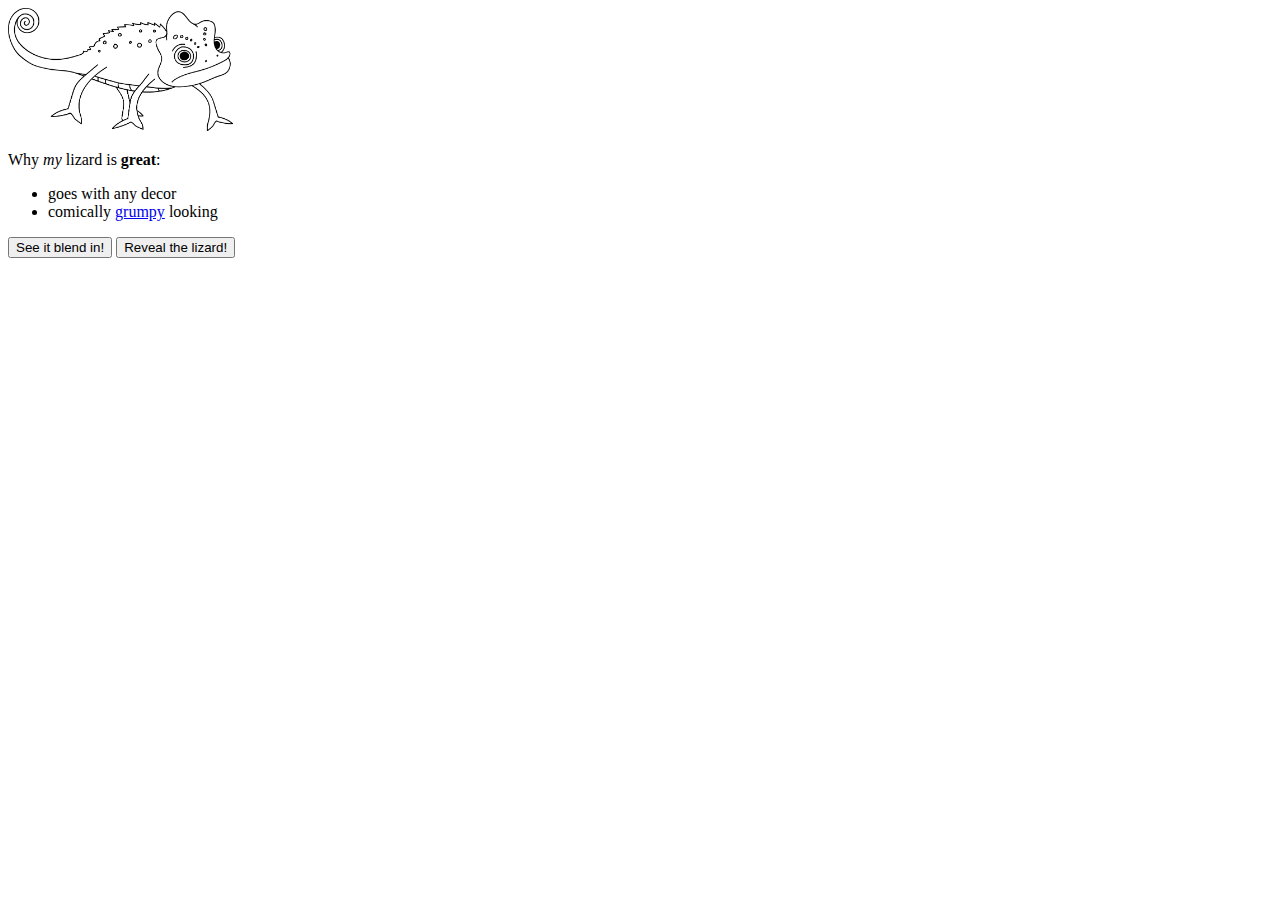
<file: web_dev/chameleon/index.html>
<!DOCTYPE html>
<html>
<head>
  <title>About My Pet</title>
  <link rel="stylesheet" href="style.css">
</head>
<body>
  <div id="about-my-pet">
    <img id="lizard-photo" src="chameleon.png">
    <p>Why <em>my</em> lizard is <strong>great</strong>:</p>
    <ul>
      <li>goes with any decor</li>
      <li>comically <a href="http://grumpy.com">grumpy</a> looking</li>
    </ul>
    <button>See it blend in!</button>
    <button>Reveal the lizard!</button>
  </div>
  <script src="script.js"></script>
</body>
</html>
</file>
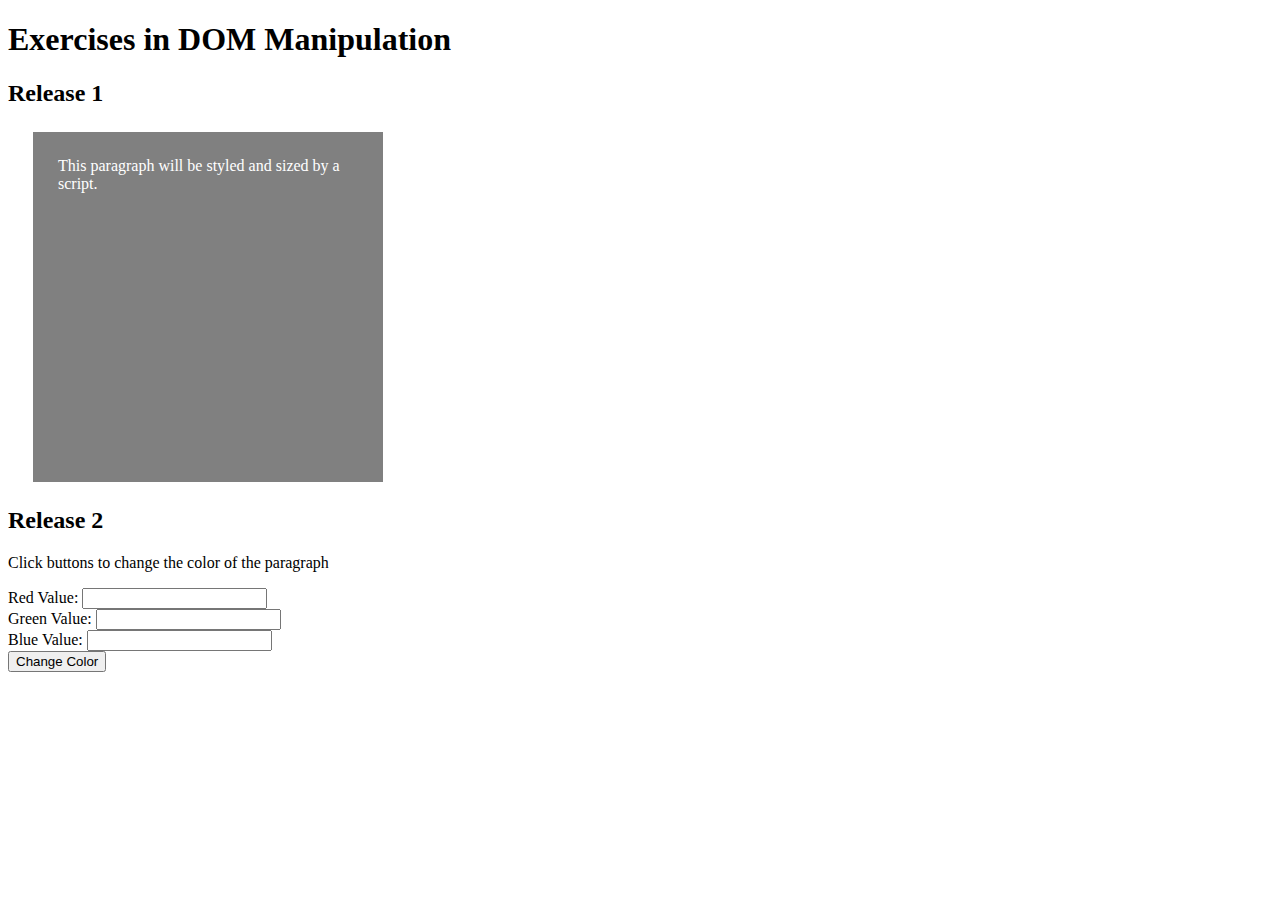
<file: web_dev/client_side_js/index.html>
<!DOCTYPE html>
<html lang="en">
<head>
  <meta charset="UTF-8">
  <title>MPS 9.2</title>
</head>
<body>
  <div>
    <h1>Exercises in DOM Manipulation</h1>
    <h2>Release 1 </h2>
    <p>This paragraph will be styled and sized by a script.</p>
    <h2>Release 2</h2>
    <p>Click buttons to change the color of the paragraph</p>
      <label>Red Value: <input id="redVal" type="text" /></label><br />
      <label>Green Value: <input id="greenVal" type="text" /></label><br />
      <label>Blue Value: <input id="blueVal" type="text" /></label><br />
      <button id="changeColor">Change Color</button>    
  </div>
  <script src="script.js"></script>
</body>
</html>
</file>
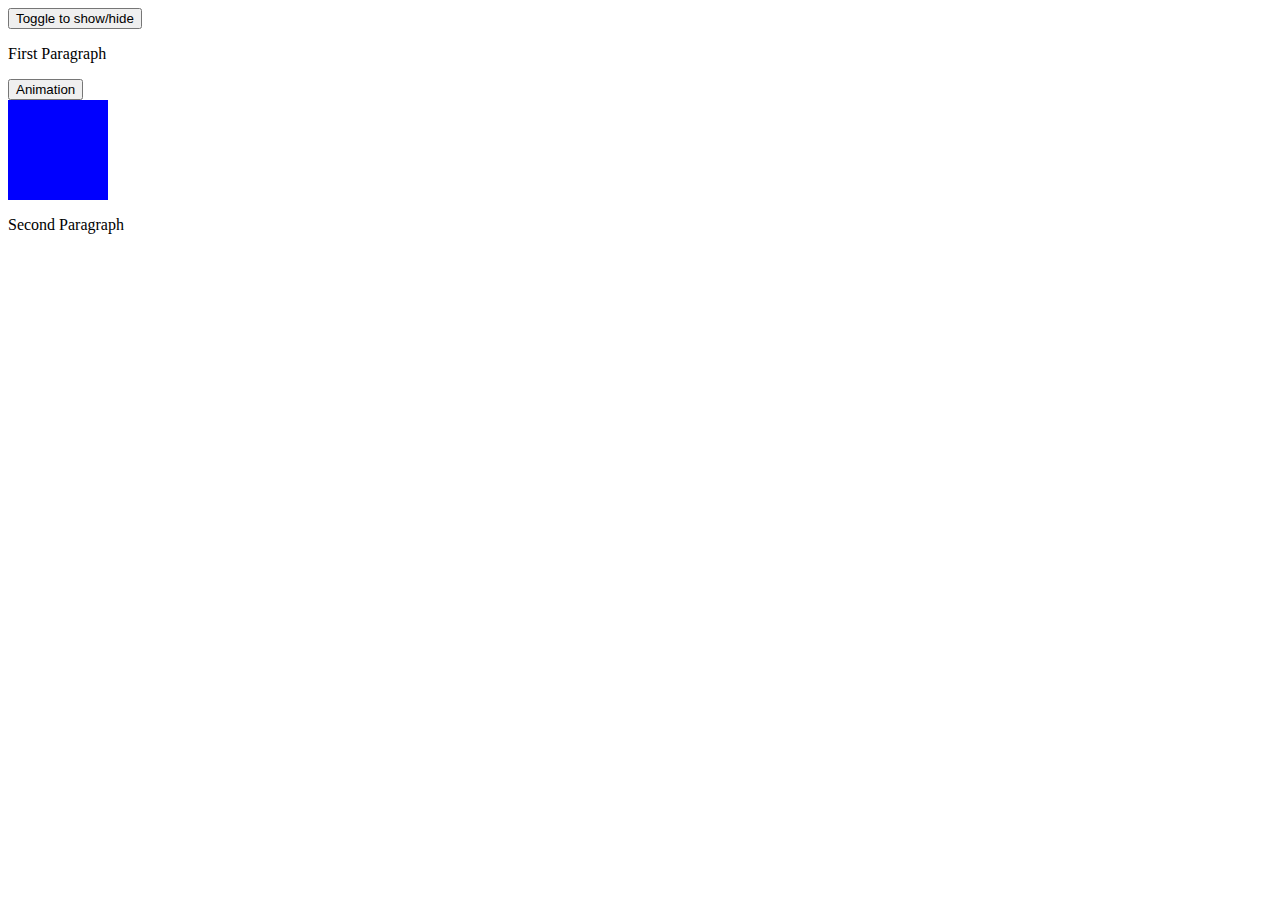
<file: web_dev/jquery/index.html>
<!doctype html>
<html>
<head>
    <meta charset="utf-8">
    <link rel="stylesheet" type="text/css" href="styles.css"/>
    <script src="https://ajax.googleapis.com/ajax/libs/jquery/1.12.2/jquery.min.js"></script>
    <script src="jquery.js"></script>
    <title>My Page</title>
</head>
<body>
    <div>
        <button class="toggleShow">Toggle to show/hide</button>
        <p class="1stP">First Paragraph</p>
    </div>

    <button class="animate">Animation</button>

    <div class="colorBox">
    </div>
    
    <div>
       <p class="2ndP">Second Paragraph</p> 
    </div>
</body>
</html>
</file>
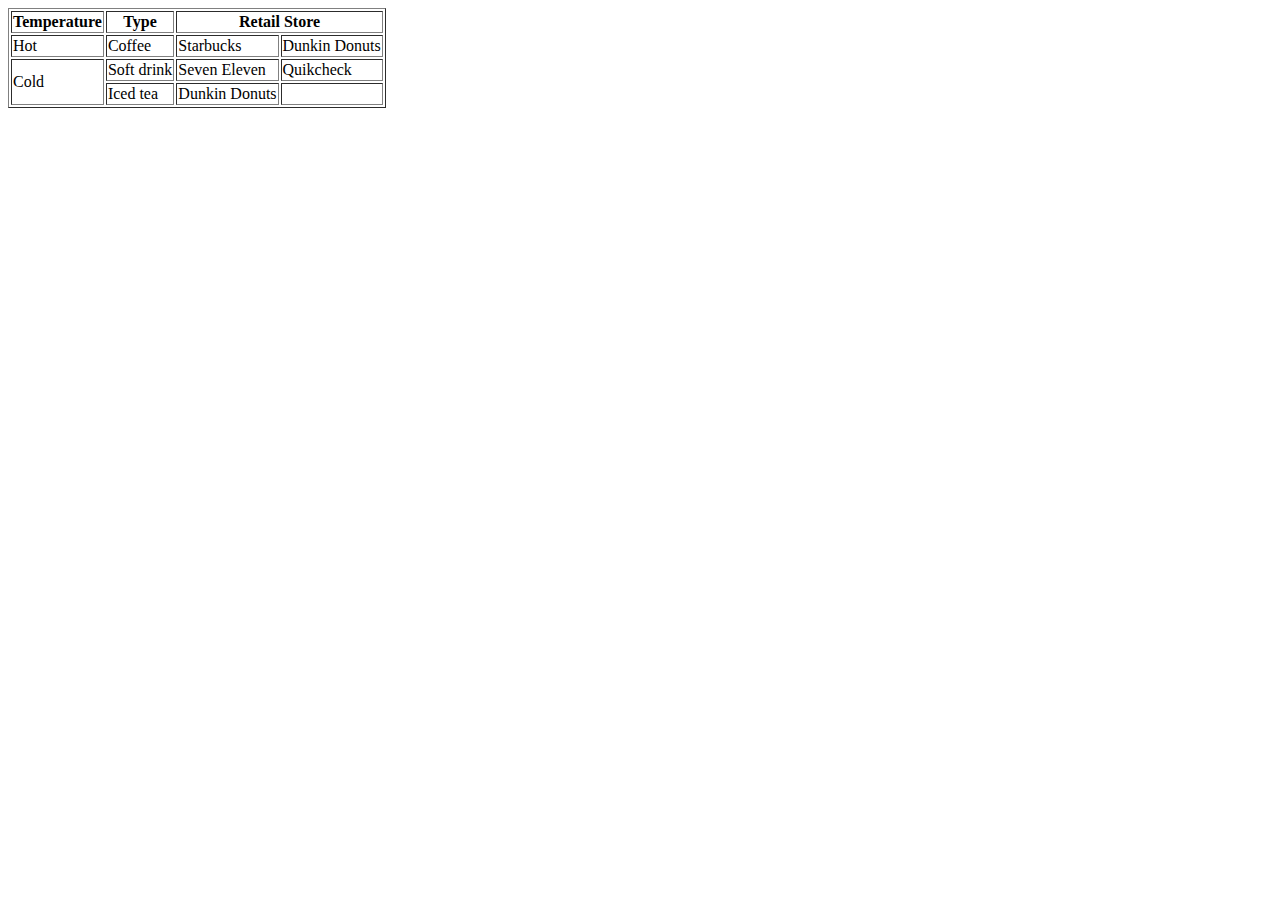
<file: html/table-practice.html>
<!DOCTYPE html>
<html>
<head>
	<title>Favorite Drinks</title>
</head>
<body>
	<table border=1>
		<tr>
			<th>Temperature</th>
			<th>Type</th>
			<th colspan="2">Retail Store</th>
		</tr>
		<tr>
			<td>Hot</td>
			<td>Coffee</td>
			<td>Starbucks</td>
			<td>Dunkin Donuts</td>
		</tr>
		<tr>
			<td rowspan="2">Cold</td>
			<td>Soft drink</td>
			<td>Seven Eleven</td>
			<td>Quikcheck</td>
		</tr>
		<tr>
			<td>Iced tea</td>
			<td>Dunkin Donuts</td>
			<td>&nbsp;</td>
		</tr>
	</table>
</body>
</html>
</file>
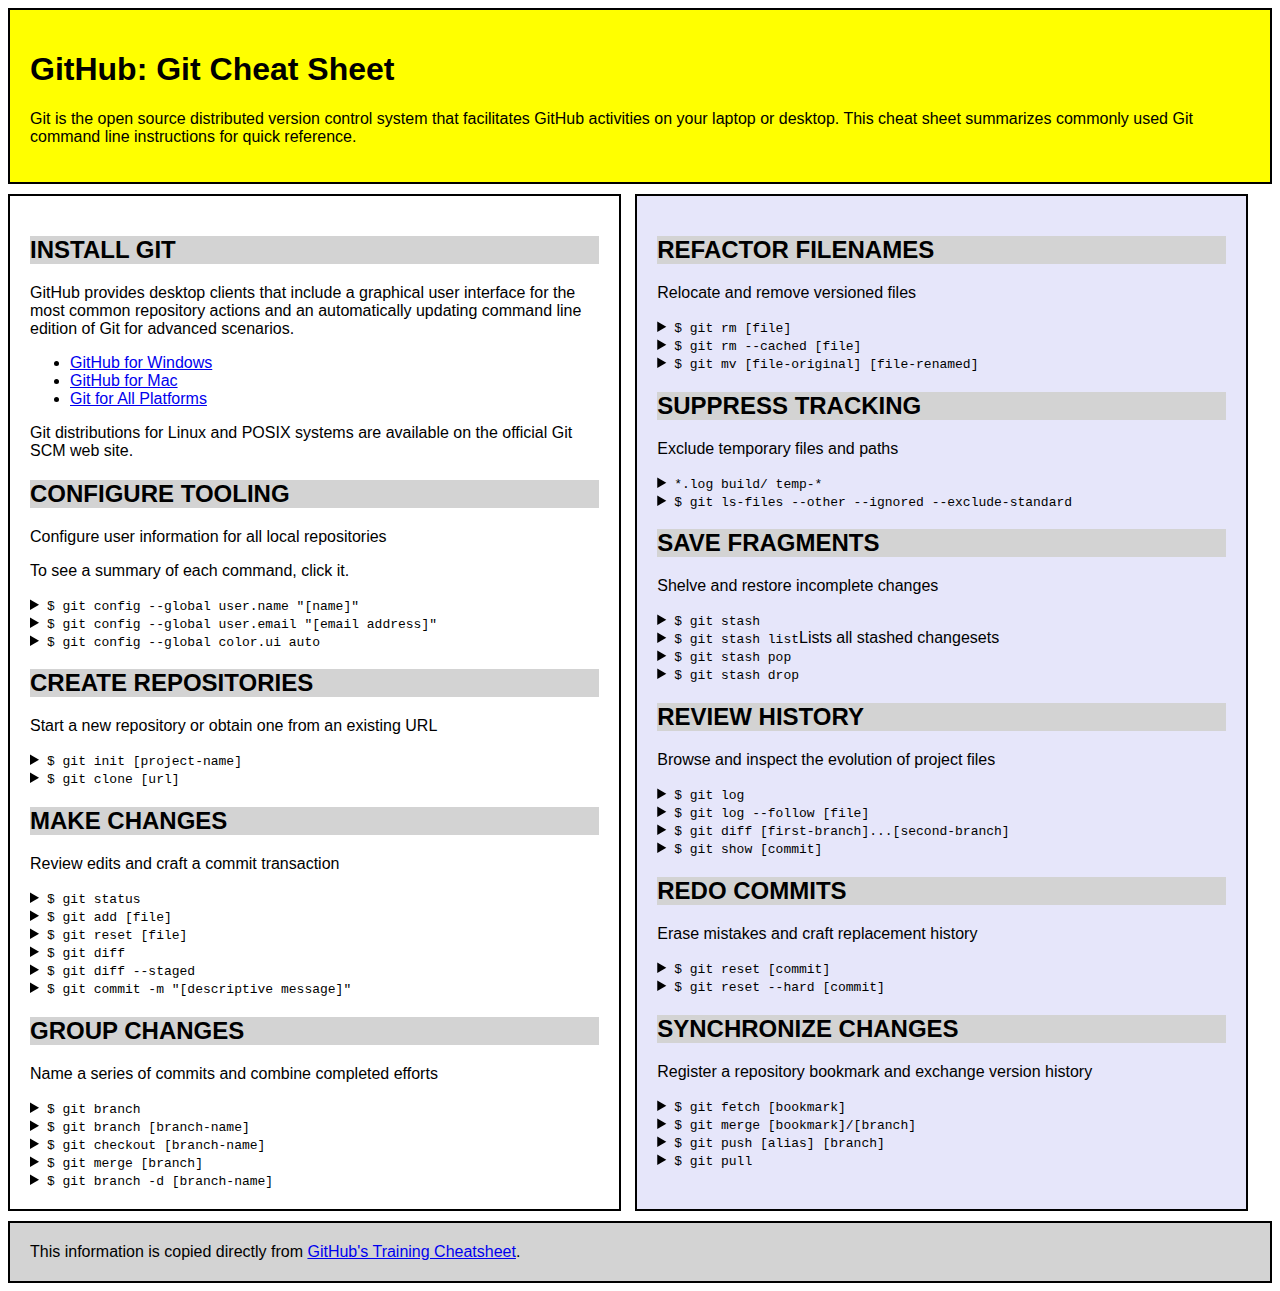
<file: css/gps/gps2-1.html>
<!--
Write your names here:
1. Daniel Yoon
2. Garrett Bernstein
We spent [0.8] hours on this challenge.
-->

<!-- This challenge uses HTML5 syntax that may not be available in all browsers (It works in Chrome and Safari, from my testing. (<details> and<summary>). -->

<!DOCTYPE html>
<html lang="en">
  <head>
    <meta charset="UTF-8">
    <link rel="stylesheet" href="gps2-1.css" type="text/css">  <!-- Insert a link to the stylesheet here -->
    <title>Git Cheat Sheet</title>
  </head>

  <body>
    <header>
      <h1>GitHub: Git Cheat Sheet</h1>
      <p>Git is the open source distributed version control system that
        facilitates GitHub activities on your laptop or desktop.
        This cheat sheet summarizes commonly used Git command line
        instructions for quick reference.</p>
    </header>

    <section class="column-1">
      <article>
        <h2>INSTALL GIT</h2>
        <p>GitHub provides desktop clients that include a graphical user
        interface for the most common repository actions and an automatically
        updating command line edition of Git for advanced scenarios.</p>
        <ul>
          <li><a href="https://windows.github.com">GitHub for Windows</a></li>
          <li><a href="https://mac.github.com">GitHub for Mac</a></li>
          <li><a href="http://git-scm.com">Git for All Platforms</a></li>
        </ul>

        Git distributions for Linux and POSIX systems are available on the
        official Git SCM web site.
      </article>

      <article>
        <h2>CONFIGURE TOOLING</h2>
        <p>Configure user information for all local repositories</p>
        <p> To see a summary of each command, click it.</p>

        <details>
          <summary><code>$ git config --global user.name "[name]"</code></summary>
          <p>Sets the name you want attached to your commit transactions</p>
        </details>

        <details>
          <summary><code>$ git config --global user.email "[email address]"</code></summary>
          <p>Sets the email you want atached to your commit transactions</p>
        </details>

        <details>
          <summary><code>$ git config --global color.ui auto</code></summary>
          <p>Enables helpful colorization of command line output</p>
        </details>
      </article>

      <article>
        <h2>CREATE REPOSITORIES</h2>
        <p>Start a new repository or obtain one from an existing URL</p>

        <details>
          <summary><code>$ git init [project-name]</code></summary>
          <p>Creates a new local repository with the specified name</p>
        </details>

        <details>
          <summary><code>$ git clone [url]</code></summary>
          <p>Downloads a project and its entire version history</p>
        </details>
      </article>

      <article>
        <h2>MAKE CHANGES</h2>
        <p>Review edits and craft a commit transaction</p>

        <details>
          <summary><code>$ git status</code></summary>
          <p>Lists all new or modified files to be committed</p>
        </details>

        <details>
          <summary><code>$ git add [file]</code></summary>
          <p>Snapshots the file in preparation for versioning</p>
        </details>

        <details>
          <summary><code>$ git reset [file]</code></summary>
          <p>Unstages the file, but preserve its contents</p>
        </details>

        <details>
          <summary><code>$ git diff</code></summary>
          <p>Shows file differences not yet staged</p>
        </details>

        <details>
          <summary><code>$ git diff --staged</code></summary>
          <p>Shows file differences between staging and the last file version</p>
        </details>

        <details>
          <summary><code>$ git commit -m "[descriptive message]"</code></summary>
          <p>Records file snapshots permanently in version history</p>
        </details>
      </article>

      <article>
        <h2>GROUP CHANGES</h2>
        <p>Name a series of commits and combine completed efforts</p>

        <details>
          <summary><code>$ git branch</code></summary>
          <p>Lists all local branches in the current repository</p>
        </details>

        <details>
          <summary><code>$ git branch [branch-name]</code></summary>
          <p>Creates a new branch</p>
        </details>

        <details>
          <summary><code>$ git checkout [branch-name]</code></summary>
          <p>Switches to the specified branch and updates the working directory</p>
        </details>

        <details>
          <summary><code>$ git merge [branch]</code></summary>
          <p>Combines the specified branch’s history into the current branch</p>
        </details>

        <details>
          <summary><code>$ git branch -d [branch-name]</code></summary>
          <p>Deletes the specified branch</p>
        </details>
      </article>
    </section>

    <section class="column-2">
      <article>
        <h2>REFACTOR FILENAMES</h2>
        <p>Relocate and remove versioned files</p>

        <details>
          <summary><code>$ git rm [file]</code></summary>
          <p>Deletes the file from the working directory and stages the deletion</p>
        </details>

        <details>
          <summary><code>$ git rm --cached [file]</code></summary>
          <p>Removes the file from version control but preserves the file locally</p>
        </details>

        <details>
          <summary><code>$ git mv [file-original] [file-renamed]</code></summary>
          <p>Changes the file name and prepares it for commit</p>
        </details>
      </article>

      <article>
        <h2>SUPPRESS TRACKING</h2>
        <p>Exclude temporary files and paths</p>

        <details>
          <summary><code>*.log
                    build/
                    temp-*
          </code></summary>
          <p>A text file named .gitignore suppresses accidental versioning of files and paths matching the specified paterns</p>
        </details>

        <details>
          <summary><code>$ git ls-files --other --ignored --exclude-standard</code></summary>
          <p>Lists all ignored files in this project</p>
        </details>
      </article>

      <article>
        <h2>SAVE FRAGMENTS</h2>
        <p>Shelve and restore incomplete changes</p>

        <details>
          <summary><code>$ git stash</code></summary>
          <p>Temporarily stores all modified tracked files</p>
        </details>

        <details>
          <summary><code>$ git stash list</code>Lists all stashed changesets</summary>
          <p></p>
        </details>

        <details>
          <summary><code>$ git stash pop</code></summary>
          <p>Restores the most recently stashed files</p>
        </details>

        <details>
          <summary><code>$ git stash drop</code></summary>
          <p>Discards the most recently stashed changeset</p>
        </details>

      </article>

      <article>
        <h2>REVIEW HISTORY</h2>
        <p>Browse and inspect the evolution of project files</p>

        <details>
          <summary><code>$ git log</code></summary>
          <p>Lists version history for the current branch</p>
        </details>

        <details>
          <summary><code>$ git log --follow [file]</code></summary>
          <p>Lists version history for a file, including renames</p>
        </details>

        <details>
          <summary><code>$ git diff [first-branch]...[second-branch]</code></summary>
          <p>Shows content differences between two branches</p>
        </details>

        <details>
          <summary><code>$ git show [commit]</code></summary>
          <p>Outputs metadata and content changes of the specified commit</p>
        </details>
      </article>

      <article>
        <h2>REDO COMMITS</h2>
        <p>Erase mistakes and craft replacement history</p>

        <details>
          <summary><code>$ git reset [commit]</code></summary>
          <p>Undoes all commits after [commit], preserving changes locally</p>
        </details>

        <details>
          <summary><code>$ git reset --hard [commit]</code></summary>
          <p>Discards all history and changes back to the specified commit</p>
        </details>
      </article>

      <article>
        <h2>SYNCHRONIZE CHANGES</h2>
        <p>Register a repository bookmark and exchange version history</p>

        <details>
          <summary><code>$ git fetch [bookmark]</code></summary>
          <p>Downloads all history from the repository bookmark</p>
        </details>

        <details>
          <summary><code>$ git merge [bookmark]/[branch]</code></summary>
          <p>Combines bookmark’s branch into current local branch</p>
        </details>

        <details>
          <summary><code>$ git push [alias] [branch]</code></summary>
          <p>Uploads all local branch commits to GitHub</p>
        </details>

        <details>
          <summary><code>$ git pull</code></summary>
          <p>Downloads bookmark history and incorporates changes</p>
        </details>
      </article>
    </section>

    <footer>
      This information is copied directly from <a href="https://training.github.com/kit/downloads/github-git-cheat-sheet.pdf">GitHub's Training Cheatsheet</a>.
    </footer>
  <!-- Reflect: I felt more confident with CSS positioning because it was more flexible and tangible. I have previously taken some free courses on CSS and competencies in general was pretty susceptive. -->
  </body>
</html>
</file>
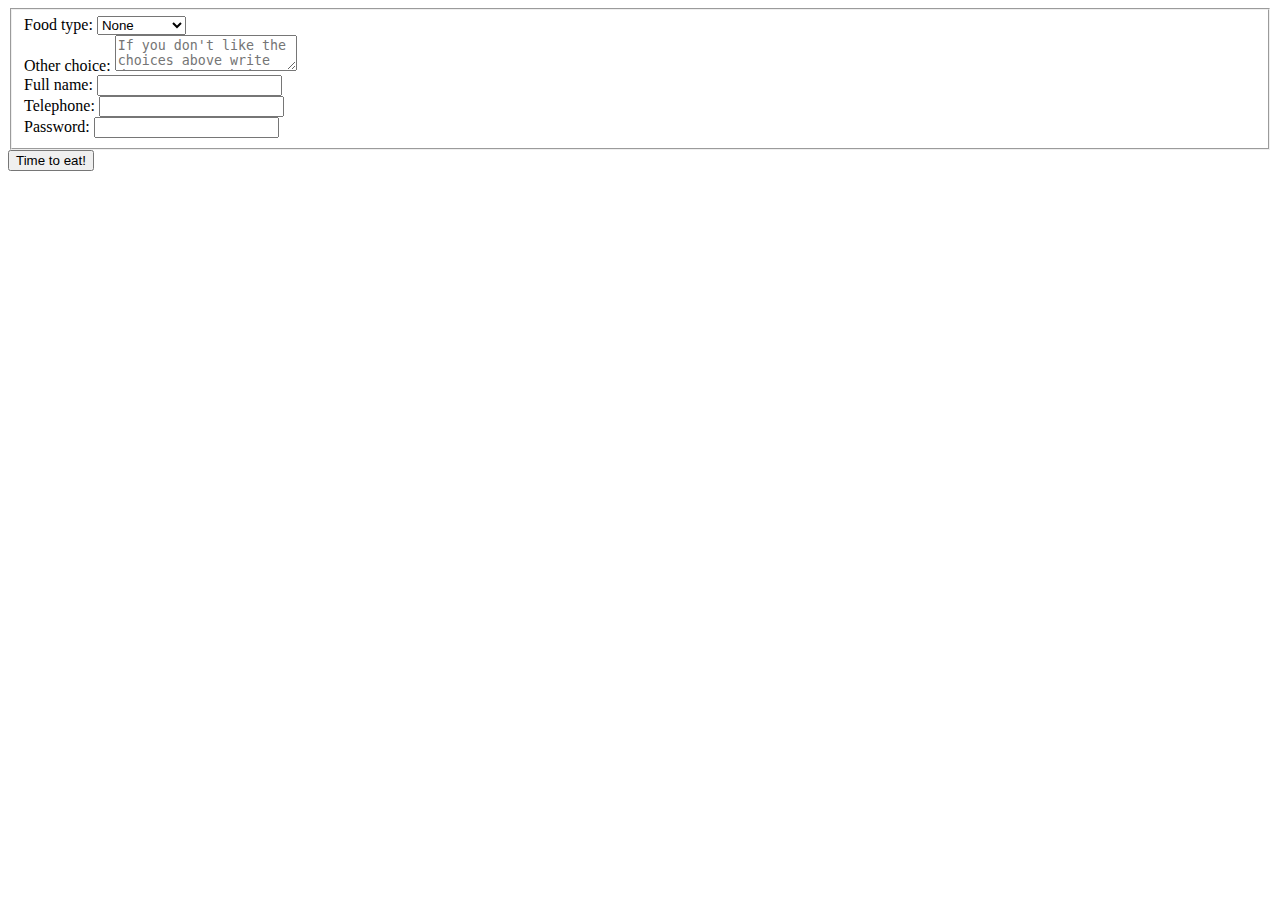
<file: html/forms/practice_form.html>
<!DOCTYPE html>
<html>
<head>
	<title>Practice form</title>
</head>
<body>
	<form name="success-form" action="./success.html" method="post">
		<fieldset>
			<div>      
				<label>Food type:</label>
				<select name="food-choice">
			        <option value="none">None</option>
			        <option value="pizza">Pizza</option>
			        <option value="hamburger">Hamburger</option>
			        <option value="salad">Salad</option>
			        <option value="burrito">Burrito</option>
      			</select>
  			</div>
  			<div>
  				<label>Other choice:</label>
  				<textarea name="choice" placeholder="If you don't like the choices above write down another choice"></textarea>
  			</div>
		    <div>
		      <label>Full name:</label>
		      <input type="text" name="fullname">
		    </div>

		    <div>
		      <label>Telephone:</label>
		      <input type="tel" name="telephone">
		    </div>

		    <div>
		      <label>Password:</label>
		      <input type="password" name="password">
		    </div>
		</fieldset>
		<button type="submit">Time to eat!</button>
	</form>
</body>
</html>
</file>
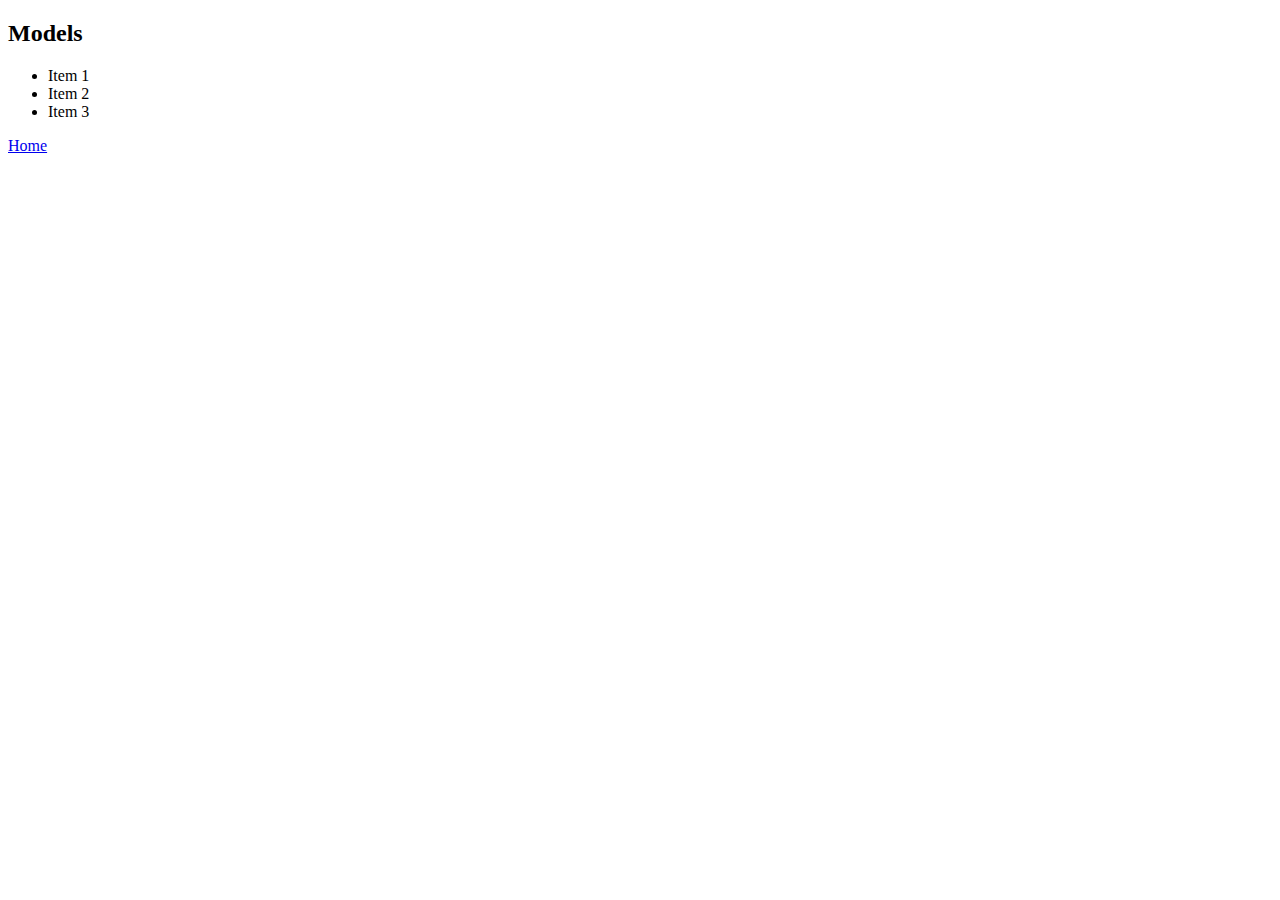
<file: html/moon_bootz/product_details.html>
<!DOCTYPE html>
<html>
<head>
	<title>Product Details</title>
</head>
<body>
	<h2>Models</h2>
		<ul>
			<li>Item 1</li>
			<li>Item 2</li>
			<li>Item 3</li>
		</ul>
			<footer>
		<a href="index.html">Home</a>
	</footer>
</body>
</html>
</file>
<file: web_dev/chameleon/style.css>
#lizard-photo {
  width: 225px;
  height: auto;
}
</file>
<file: web_dev/jquery/styles.css>
.colorBox {
	height:100px;
    width:100px;
    background-color: blue;
}
</file>
<file: css/gps/gps2-1.css>
header
{
  background-color: yellow;
  padding: 20px;
  border: solid 2px;
  
}

.column-2
{
  background-color: lavender;
  width: 45%;
  display: inline-block;
  border: solid 2px;
  margin-left: 10px;
  padding-bottom: 40px;
  
  }

.column-1
{
  background-color: lavender;
  width: 45%;
  display: inline-block;
  border: solid 2px;
  background: URL(https://github.com/identicons/dyoon3102.png);
  
}

footer
{
  background-color: lightgray;
  padding: 20px;
  margin-top: 10px;
  border: solid 2px;
}

section
{
  vertical-align: top;
  padding: 20px;
  margin-top: 10px;
}

body
{
  font-family: 'Allerta', Helvetica, Arial, sans-serif;
}
h2
{
  background-color: lightgray;
  
}
</file>
